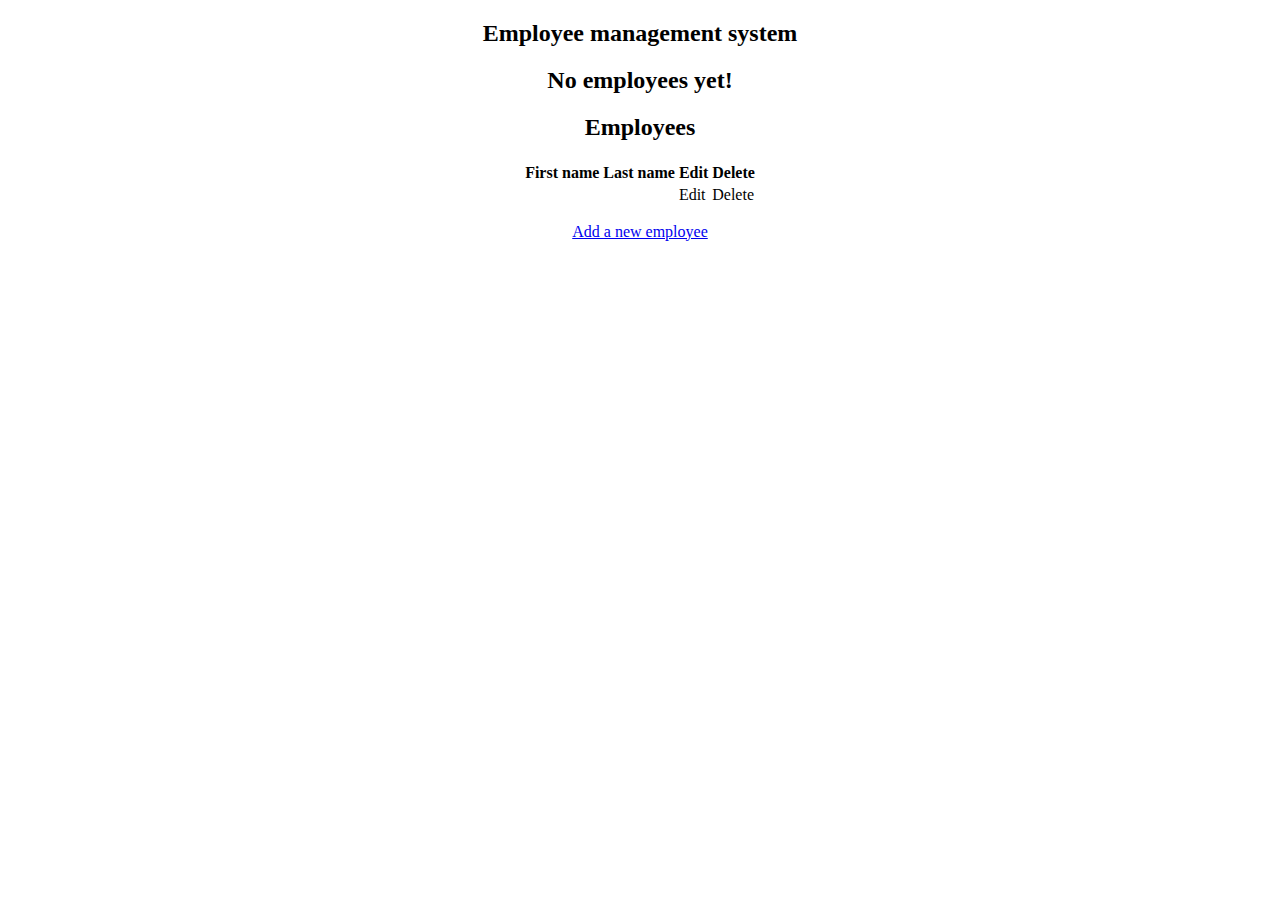
<file: src/main/resources/templates/index.html>
<!DOCTYPE html>
<html xmlns:th="http://www.thymeleaf.org">
<head>
    <meta charset="UTF-8">
    <title>Employee management system</title>
    
</head>
<body>
<center>
    <h2>Employee management system</h2>
    <p>
       <div th:switch="${employees}">
    <h2 th:case="null">No employees yet!</h2>
        <div th:case="*">
            <h2>Employees</h2>
            <table>
                <thead>
                    <tr>
                        <th>First name</th>
                        <th>Last name</th>
                        <th>Edit</th>
                        <th>Delete</th>
                    </tr>
                </thead>
                <tbody>
                <tr th:each="employee : ${employees}">
                    <td th:text="${employee.firstName}"></td>
                    <td th:text="${employee.lastName}"></td>
                    <td><a th:href="@{/api/edit/{id}(id=${employee.emp_id})}">Edit</a></td>
                    <td><a th:href="@{/api/deleteemployee/{id}(id=${employee.emp_id})}">Delete</a></td>
                </tr>
            </tbody>
        </table>
    </div>      
    <p><a href="/api/addnew">Add a new employee</a></p>
    </center>
</div>

       
    </p>
</body>
</html>
</file>
